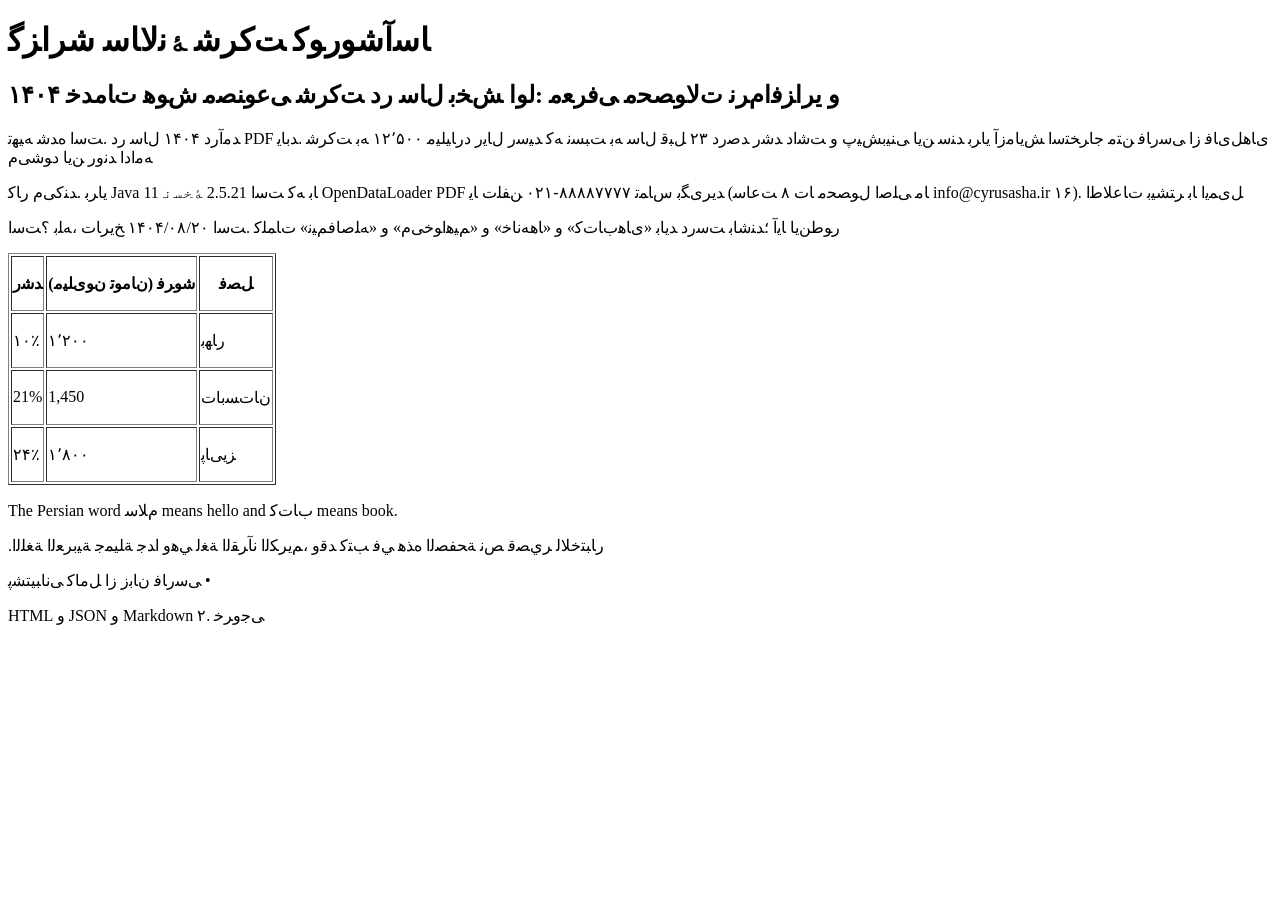
<file: test/fixtures/rtl/chromium/out.html>
<!DOCTYPE html>
<html lang="und">
<head>
<meta charset="utf-8">
<title>fa-test.pdf</title>
</head>
<body>
<h1>ﺎﺳآشورﻮﮐ ﺖﮐﺮﺷ ﮥﻧﻻﺎﺳ شراﺰﮔ</h1>

<h2>و یراﺰﻓامﺮﻧ تﻻﻮﺼﺤﻣ ﯽﻓﺮﻌﻣ :لوا ﺶﺨﺑ لﺎﺳ رد ﺖﮐﺮﺷ ﯽﻋﻮﻨﺼﻣ شﻮﻫ تﺎﻣﺪﺧ ۱۴۰۴</h2>

<p>ﺪﻣآرد ۱۴۰۴ لﺎﺳ رد .ﺖﺳا هﺪﺷ ﻪﯿﻬﺗ PDF یﺎﻫﻞیﺎﻓ زا ﯽﺳرﺎﻓ ﻦﺘﻣ جاﺮﺨﺘﺳا ﺶﯾﺎﻣزآ یاﺮﺑ ﺪﻨﺳ ﻦیا ﯽﻨﯿﺑﺶﯿپ و ﺖﺷاد ﺪﺷر ﺪﺻرد ۲۳ ﻞﺒﻗ لﺎﺳ ﻪﺑ ﺖﺒﺴﻧ ﻪﮐ ﺪﯿﺳر لﺎﯾر درﺎﯿﻠﯿﻣ ۱۲٬۵۰۰ ﻪﺑ ﺖﮐﺮﺷ .ﺪﺑﺎﯾ ﻪﻣادا ﺪﻧور ﻦیا دﻮﺷﯽم</p>

<p>یاﺮﺑ .ﺪﻨﮐﯽم رﺎﮐ Java 11 ﺎﺑ ﻪﮐ ﺖﺳا 2.5.21 ﮥﺨﺴﻧ OpenDataLoader PDF ﺎﻣ ﯽﻠﺻا لﻮﺼﺤﻣ ﺎت ۸ ﺖﻋﺎﺳ) ﺪﯾﺮیﮕﺑ سﺎﻤﺗ ۸۸۸۸۷۷۷۷-۰۲۱ ﻦﻔﻠت ﺎﯾ info@cyrusasha.ir ﻞیﻤﯾا ﺎﺑ ﺮﺘﺸﯿﺑ تﺎﻋﻼﻃا .(۱۶</p>

<p>رﻮﻃﻦیا ﺎﯾآ ؛ﺪﻨﺷﺎﺑ ﺖﺳرد ﺪﯾﺎﺑ «یﺎﻫبﺎتﮐ» و «ﺎﻫﻪﻧﺎﺧ» و «ﻢﯿﻫاﻮﺧﯽم» و «ﻪﻠﺻﺎﻓﻢﯿﻧ» تﺎﻤﻠﮐ .ﺖﺳا ۱۴۰۴/۰۸/۲۰ ﺦیرﺎت ،ﻪﻠﺑ ؟ﺖﺳا</p>

<table border="1">
<tr>
<th><p>ﺪﺷر</p>
</th>
<th><p>(نﺎﻣﻮﺗ نﻮیﻠﯿﻣ) شوﺮﻓ</p>
</th>
<th><p>ﻞﺼﻓ</p>
</th>
</tr>
<tr>
<td><p>۱۰٪</p>
</td>
<td><p>۱٬۲۰۰</p>
</td>
<td><p>رﺎﻬﺑ</p>
</td>
</tr>
<tr>
<td><p>21%</p>
</td>
<td><p>1,450</p>
</td>
<td><p>نﺎتﺴﺑﺎت</p>
</td>
</tr>
<tr>
<td><p>۲۴٪</p>
</td>
<td><p>۱٬۸۰۰</p>
</td>
<td><p>ﺰییﺎﭘ</p>
</td>
</tr>
</table>

<p>The Persian word مﻼﺳ means hello and بﺎتﮐ means book.</p>

<p>.رﺎﺒﺘﺧﻼﻟ ﺮيﺼﻗ ﺺﻧ ﺔﺤﻔﺼﻟا هﺬﻫ ﻲﻓ ﺐﺘﻛ ﺪﻗو ،ﻢﻳﺮﻜﻟا نآﺮﻘﻟا ﺔﻐﻟ ﻲﻫو اﺪﺟ ﺔﻠﻴﻤﺟ ﺔﻴﺑﺮﻌﻟا ﺔﻐﻠﻟا</p>

<p>ﯽﺳرﺎﻓ نﺎﺑز زا ﻞﻣﺎﮐ ﯽﻧﺎﺒﯿﺘﺸﭘ •</p>

<p>HTML و JSON و Markdown ﯽﺟوﺮﺧ .۲</p>


</body>
</html>
</file>
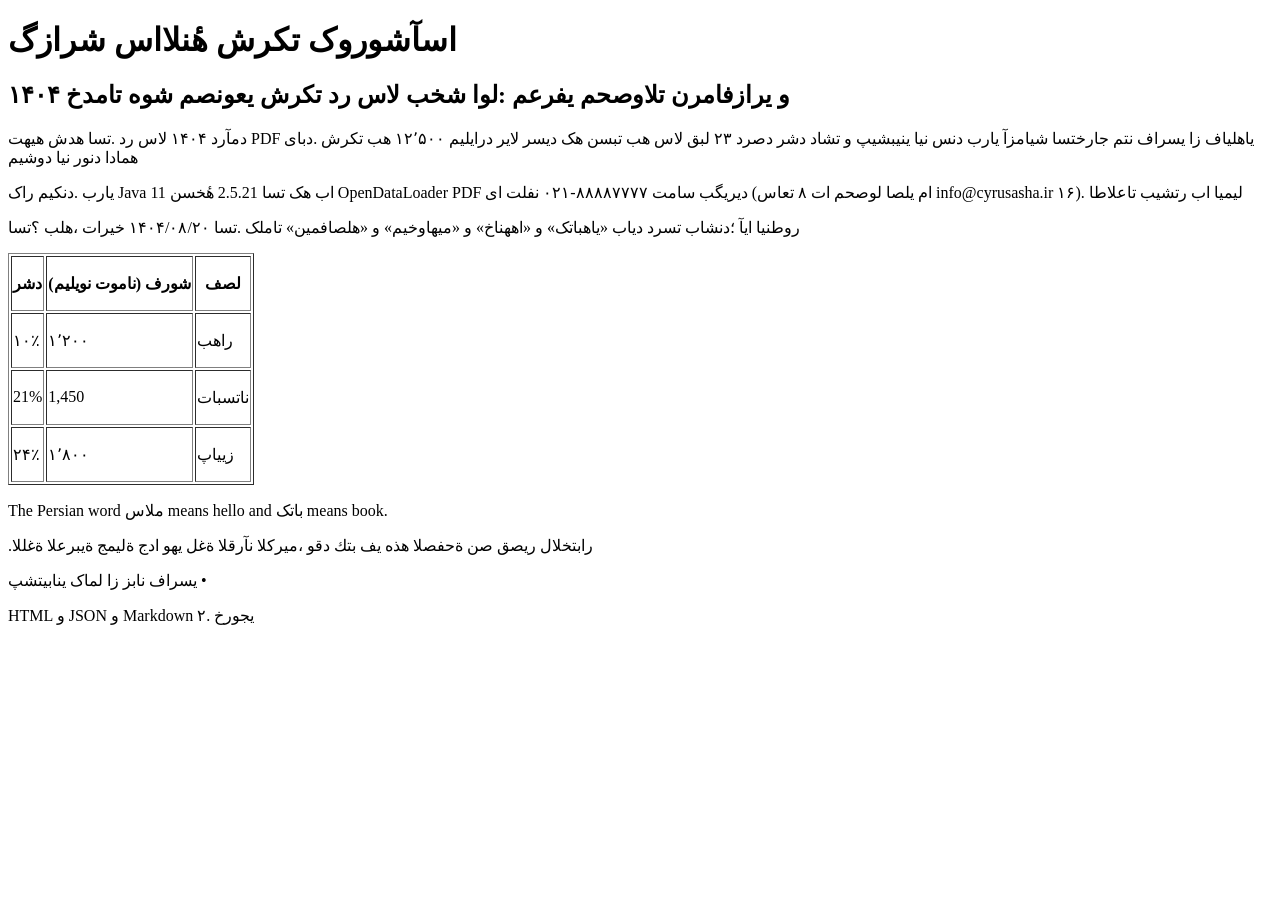
<file: test/fixtures/rtl/plain/out.html>
<!DOCTYPE html>
<html lang="und">
<head>
<meta charset="utf-8">
<title>fa-test.pdf</title>
</head>
<body>
<h1>اسآشوروک تکرش هٔنلااس شرازگ</h1>

<h2>و یرازفامرن تلاوصحم یفرعم :لوا شخب لاس رد تکرش یعونصم شوه تامدخ ۱۴۰۴</h2>

<p>دمآرد ۱۴۰۴ لاس رد .تسا هدش هیهت PDF یاهلیاف زا یسراف نتم جارختسا شیامزآ یارب دنس نیا ینیبشیپ و تشاد دشر دصرد ۲۳ لبق لاس هب تبسن هک دیسر لایر درایلیم ۱۲٬۵۰۰ هب تکرش .دبای همادا دنور نیا دوشیم</p>

<p>یارب .دنکیم راک Java 11 اب هک تسا 2.5.21 هٔخسن OpenDataLoader PDF ام یلصا لوصحم ات ۸ تعاس) دیریگب سامت ۸۸۸۸۷۷۷۷-۰۲۱ نفلت ای info@cyrusasha.ir لیمیا اب رتشیب تاعلاطا .(۱۶</p>

<p>روطنیا ایآ ؛دنشاب تسرد دیاب «یاهباتک» و «اههناخ» و «میهاوخیم» و «هلصافمین» تاملک .تسا ۱۴۰۴/۰۸/۲۰ خیرات ،هلب ؟تسا</p>

<table border="1">
<tr>
<th><p>دشر</p>
</th>
<th><p>(ناموت نویلیم) شورف</p>
</th>
<th><p>لصف</p>
</th>
</tr>
<tr>
<td><p>۱۰٪</p>
</td>
<td><p>۱٬۲۰۰</p>
</td>
<td><p>راهب</p>
</td>
</tr>
<tr>
<td><p>21%</p>
</td>
<td><p>1,450</p>
</td>
<td><p>ناتسبات</p>
</td>
</tr>
<tr>
<td><p>۲۴٪</p>
</td>
<td><p>۱٬۸۰۰</p>
</td>
<td><p>زییاپ</p>
</td>
</tr>
</table>

<p>The Persian word ملاس means hello and باتک means book.</p>

<p>.رابتخلال ريصق صن ةحفصلا هذه يف بتك دقو ،ميركلا نآرقلا ةغل يهو ادج ةليمج ةيبرعلا ةغللا</p>

<p>یسراف نابز زا لماک ینابیتشپ •</p>

<p>HTML و JSON و Markdown یجورخ .۲</p>


</body>
</html>
</file>
